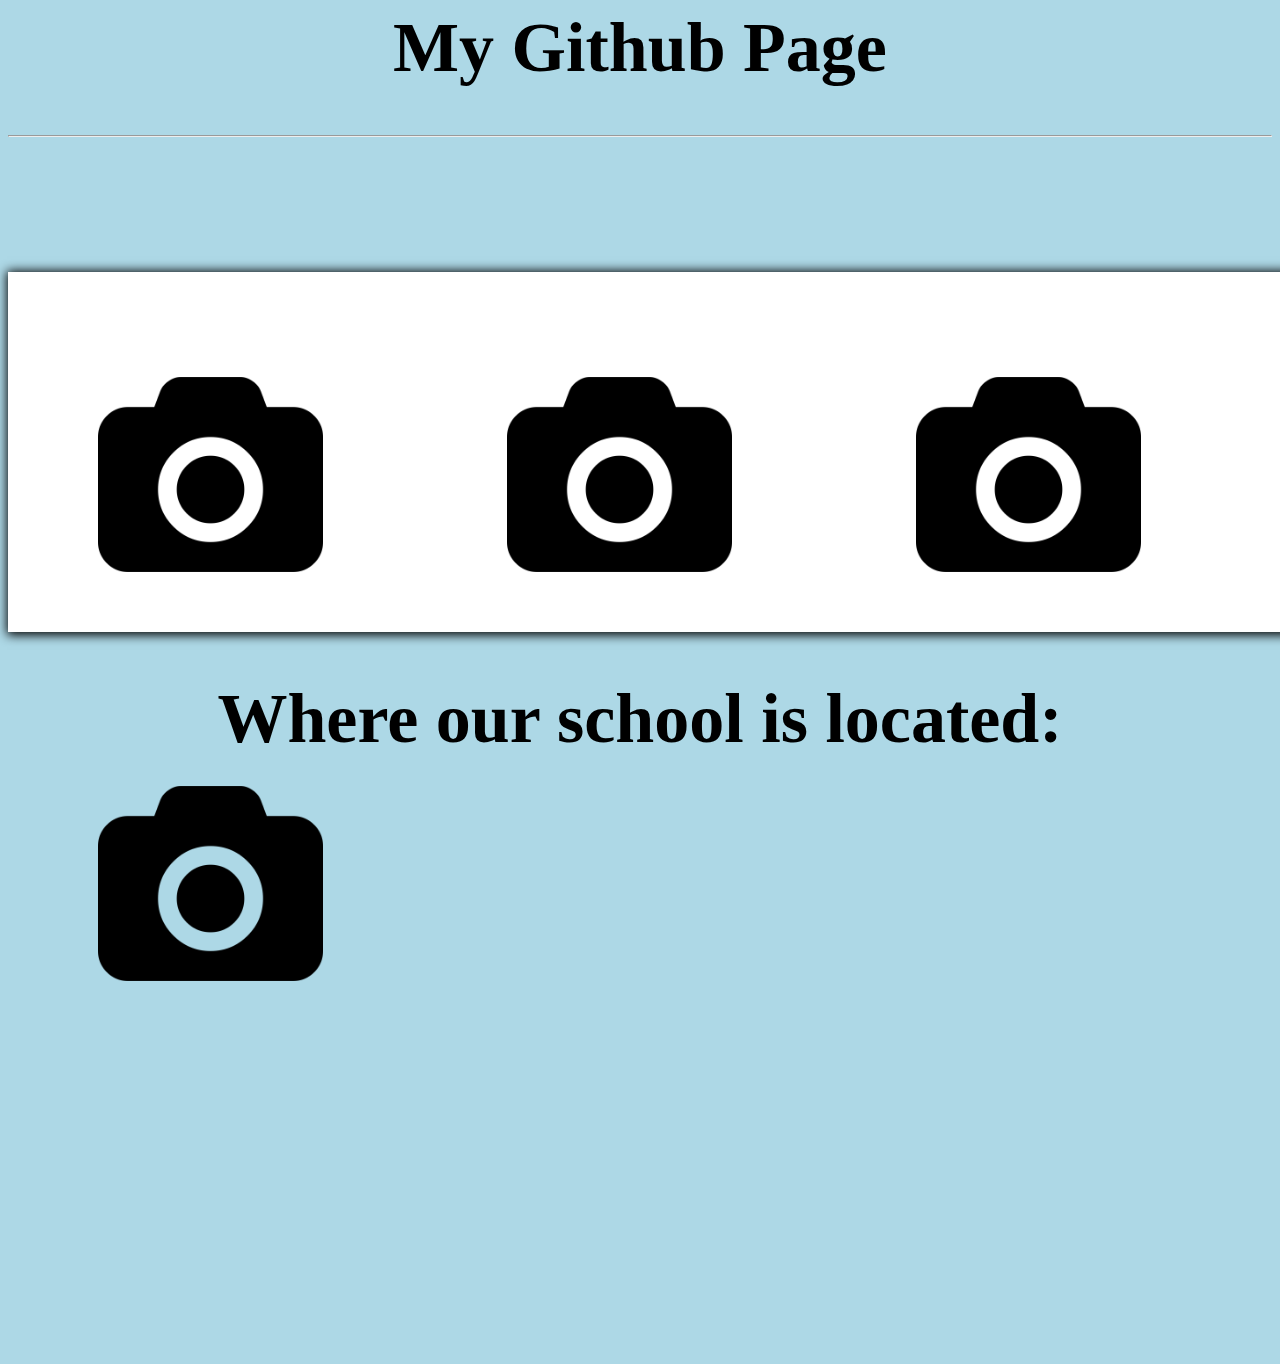
<file: index.html>
<! DOCTYPE>
<html>
	<head>
		<meta charset="utf-8">
		<meta name="viewport" content="width=device-width, initial-scale=1.0">
        <title>Github Page Schobesberger</title>
        <meta name="description" content="Web Ground">
		<link rel="stylesheet" type="text/css" href="css.css">
	</head>
    
    
    <body>
        
        <h1>My Github Page</h1>
        <hr>
        
  <div class="bg">
        <a href="pictures.html"><img src="photo-camera.png"></a>
        <a href="pictures.html"><img src="photo-camera.png"></a>
        <a href="pictures.html"><img src="photo-camera.png"></a>
        <a href="pictures.html"><img src="photo-camera.png"></a>
    </div>
        
        <h1>Where our school is located:</h1>
        
        
        <iframe src="https://www.google.com/maps/embed?pb=!1m18!1m12!1m3!1d2655.785054891146!2d14.249591415225424!3d48.268510850012206!2m3!1f0!2f0!3f0!3m2!1i1024!2i768!4f13.1!3m3!1m2!1s0x477396fb96f68367%3A0xf2b265395a736637!2sHTL%20Leonding!5e0!3m2!1sde!2sat!4v1579696350023!5m2!1sde!2sat" width="600" height="450" frameborder="0" style="border:0;" allowfullscreen=""></iframe>
        
    
<script src="js.js"></script>

    </body>
</html>
</file>
<file: css.css>
@font-face { font-family: 'Quicksand';
             src: url('../font/Quicksand/Quicksand-Regular.ttf') format('truetype'); }

body {
    background-color: lightblue;
}

h1 {
    text-align: center;
    font-size: 70px;
}

#back{
    display:block;
    width:100%;
    height: 118.9%;
    position:absolute;
    left:0;
    top:0;
    cursor: zoom-out;
    z-index: 100;
}

.slide {
	width: 100vw;
	height: 100vh;
	color: black;
	text-align: center;
}

.slide img {
    width: 18.5vw;
    height: 25vh;
	margin-top: 14vh;
    margin-bottom: 2.5vh;
}

.slide h1 {
	font-size: 70px;
}

.slide h2 {
	font-size: 50px;
}

.arrows {
    margin-left: 0vw;
    display: inline;
}

.arrows button {
    border-color: transparent;
    border: solid 1px black;
}

.arrows img {
	margin-top: 2.5vh;
	width: 6.5vw;
    height: 8vh;
	border-radius: 50%;
    margin-left: 5px;
    margin-right: 5px; 
	background-color: transparent;
    transition: transform 2s;
}

.arrows img:hover{
    transform: scale(1.1);
}

.bg {
    margin-top: 15vh;
    width: 100vw;
    height: 40vh;
    background-color: white;
    box-shadow: 1px 1px 10px 2px black;
}

.bg img {
    clip-path: polygon(50% 0%, 100% 38%, 82% 100%, 18% 100%, 0% 38%);
    width: 25vh;
    height: 25vh;
    transition: transform 3s;
    padding: 10vh;

}

.bg img:hover {
    transform: scale(1.2, 1.2);
}

iframe{
    position:absolute;
    left:12.5vw;
    top:12.5vh;
    margin-top: 45vw;
    width: 75%;
    height:75%;
    display: inline-block;
    z-index: 100;
}
</file>
